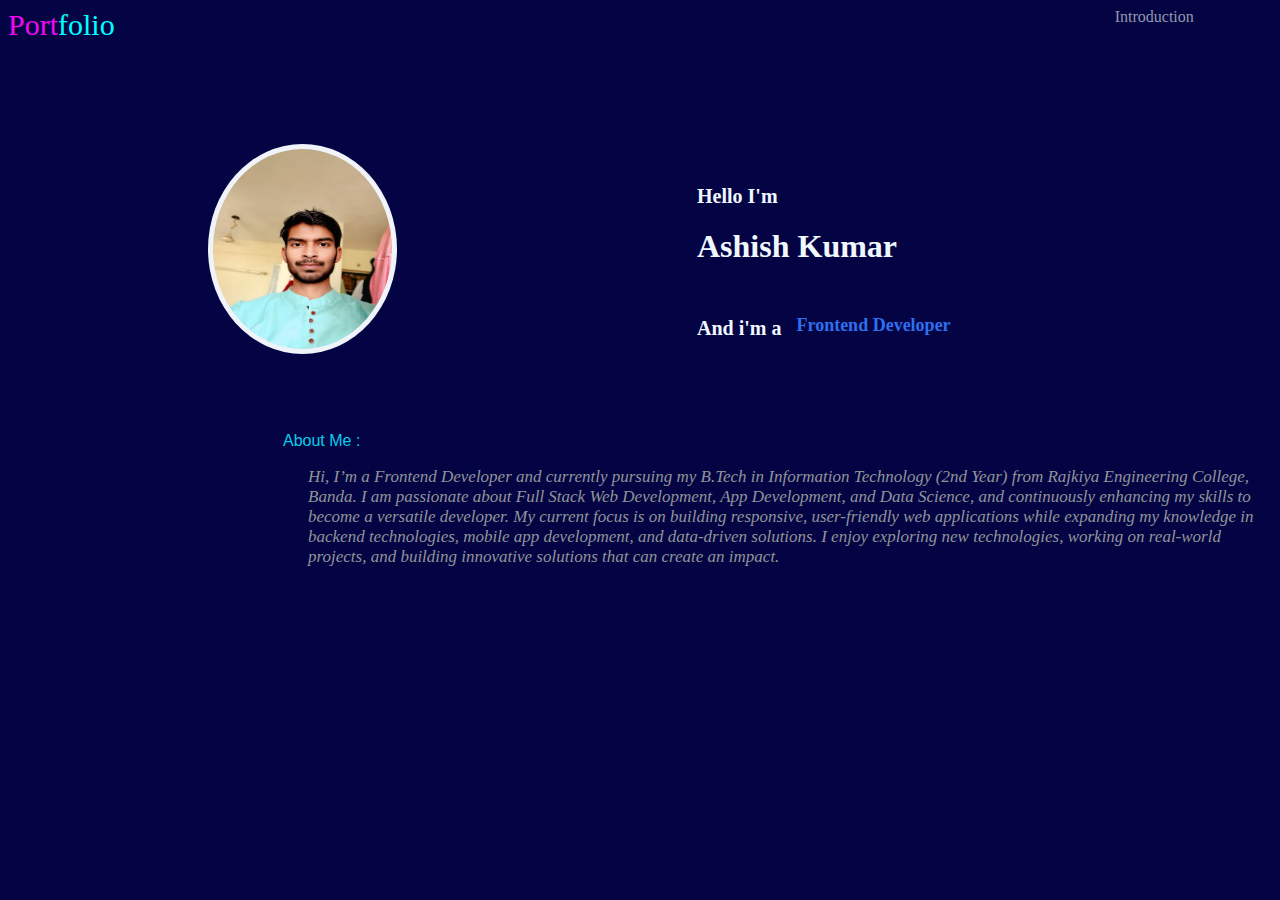
<file: index.html>
<!DOCTYPE html>
<html lang="en">
<head>
    <meta charset="UTF-8">
    <meta name="viewport" content="width=device-width, initial-scale=1.0">
    <title>Document</title>
    <style>
        *{
            color: aliceblue;
            background-color: rgb(4, 4, 68);
        }
        .img{
            height: 200px;
            width: 179px;
            border-radius: 50%;
           margin: 5px 5px 5px;
        }
        .port{
            color: rgb(244, 7, 244);
        }
        .folio{
            color: aqua;
        }
        .portfolio{
          display: flex;
          margin-bottom: 100px;
          font-size: 30px;
          font-family: Georgia, 'Times New Roman', Times, serif;
        }
        .photo{
            background-color:rgb(240, 243, 250);
            width: 189px;
            height: 210px;
            color: aliceblue;
            border-radius: 50%;
            margin-left: 200px;
        }
        .title{
            display: flex;
            gap: 300px;
        }
        .name{
            font-family: cursive;
        }
        .hero{
            font-size: 20px;

        }        

       .hero2{
        font-size: 20px;
        display: flex;
        font-family: cursive;
       }
       .f{
        color: rgb(48, 111, 237);
        font-size: 18px;
       }
       .hero1{
        display: flex;
        font-size: 30px;
        color: aliceblue;
        gap: 15px;
        font-family: cursive;
       }
       .about{
        color: rgb(145, 148, 151);
        margin-left: 300px;
        font-size: 17px;
        font-family: 'Times New Roman', Times, serif;
        font-style: italic;
       }
       .about-me{
        color: rgb(6, 205, 232);
        font-family:Verdana, Geneva, Tahoma, sans-serif;
        margin-left: 275px;
        margin-top: 50px;
       }
       .projects{
        color: rgb(147, 152, 173);
        font-size: 16px;
        padding-left: 100px;
        text-decoration: none;
       }
       .introduction{
        color: rgb(147, 152, 173);
        font-size: 16px;
        padding-left: 1000px;
        text-decoration: none;
       }
    </style>
</head>
<body>
    <div class="portfolio">
        <div class="port" >Port</div>
        <div class="folio">folio</div>
        <a class="introduction" href="index.html">Introduction</a>
        <a class="projects" href="projects.html">My Projects</a>
    </div>
    <div class="title">
        <div class="photo"><img class="img" src="./profile-photo.jpg"></div>
        <h1 class="name">
        <p class="hero">Hello I'm </p> Ashish Kumar</p>
       <div class="hero1"> <p class="hero2"> And i'm a  </p> <p class="f"> Frontend Developer
    </p></div>
        </h1>
   </div>
</div>
<div class="about-me">About Me :</div>
<P class="about">Hi, I’m a Frontend Developer and currently pursuing my B.Tech in Information Technology (2nd Year) from Rajkiya Engineering College, Banda.
I am passionate about Full Stack Web Development, App Development, and Data Science, and continuously enhancing my skills to become a versatile developer.
My current focus is on building responsive, user-friendly web applications while expanding my knowledge in backend technologies, mobile app development, and data-driven solutions.
I enjoy exploring new technologies, working on real-world projects, and building innovative solutions that can create an impact.</P>

</body>
</html>
</file>
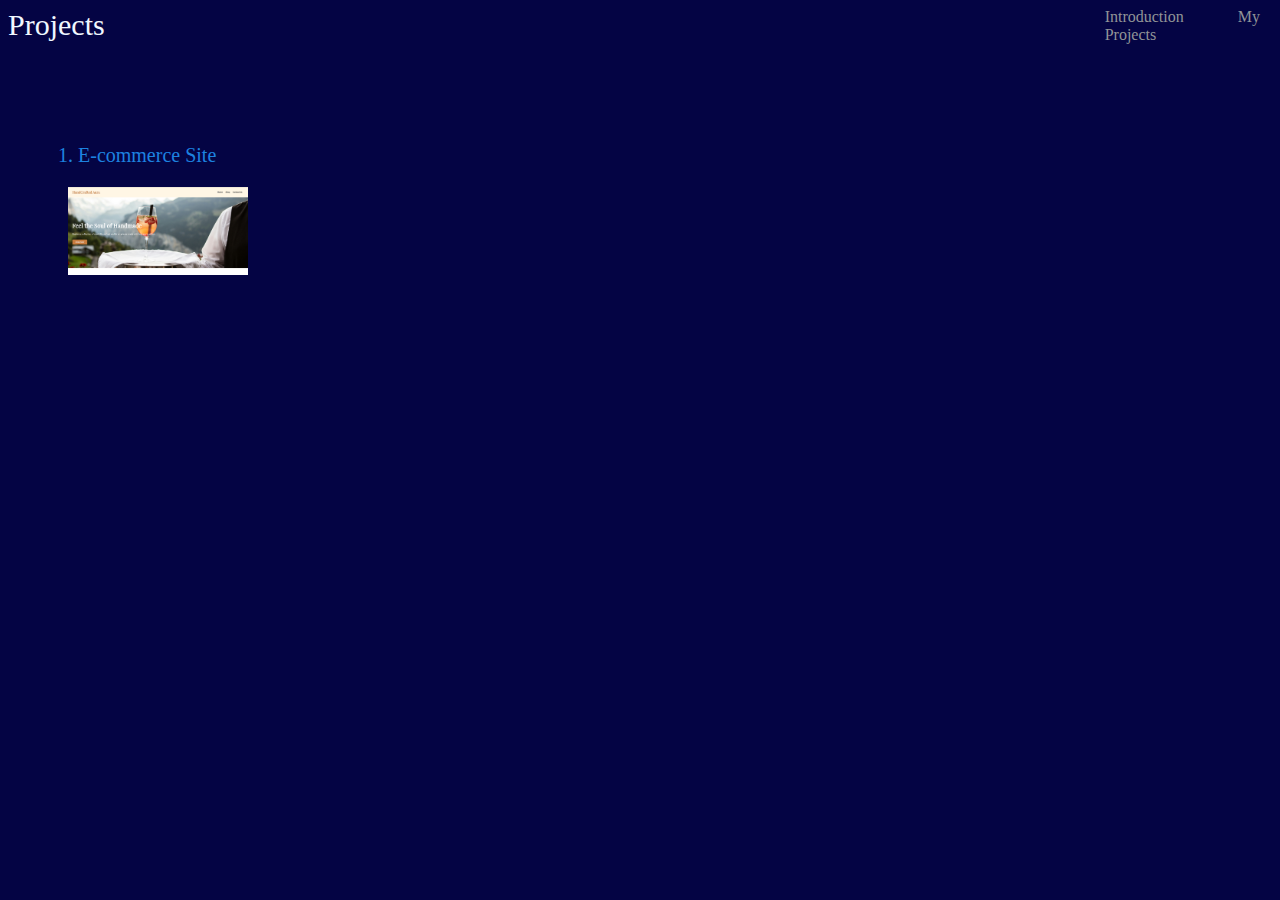
<file: projects.html>
<!DOCTYPE html>
<html lang="en">
<head>
    <meta charset="UTF-8">
    <meta name="viewport" content="width=device-width, initial-scale=1.0">
    <title>Document</title>
    <style>
        *{
            color: aliceblue;
            background-color: rgb(4, 4, 68);
        }
        .hero{
            display: flex;
            margin-bottom: 100px;
           
        }
        .projects{
             text-decoration: none;
             color: rgb(145, 148, 151);
        }
        .introduction{
            padding-right: 50px;
             text-decoration: none;
             color: rgb(145, 148, 151);
        }
        .projects-heading{
            font-family: Georgia, 'Times New Roman', Times, serif;
            padding-right: 1000px;
            font-size: 30px;
        }
        .first{
            color: rgb(29, 130, 224);
            text-decoration: none;
            font-size: 20px;
            padding-left: 50px;
           
        }
        .img{
            width: 180px;
            padding-left: 60px;
            padding-top: 20px;
        }
    </style>
</head>
<body>
   <div class="hero">
    <div class="projects-heading">
      Projects
    </div>
    <div>
        <a class="introduction" href="index.html">Introduction</a>
        <a class="projects" href="projects.html">My Projects</a>
    </div>
   </div> 
  <a class="first" href="https://ashishgangwar-123.github.io/Indikraft.in-task-7/">
    1. E-commerce Site 
     <div> <img class="img" src="./first.jpg.png"></div>
  </a>


</body>
</html>
</file>
